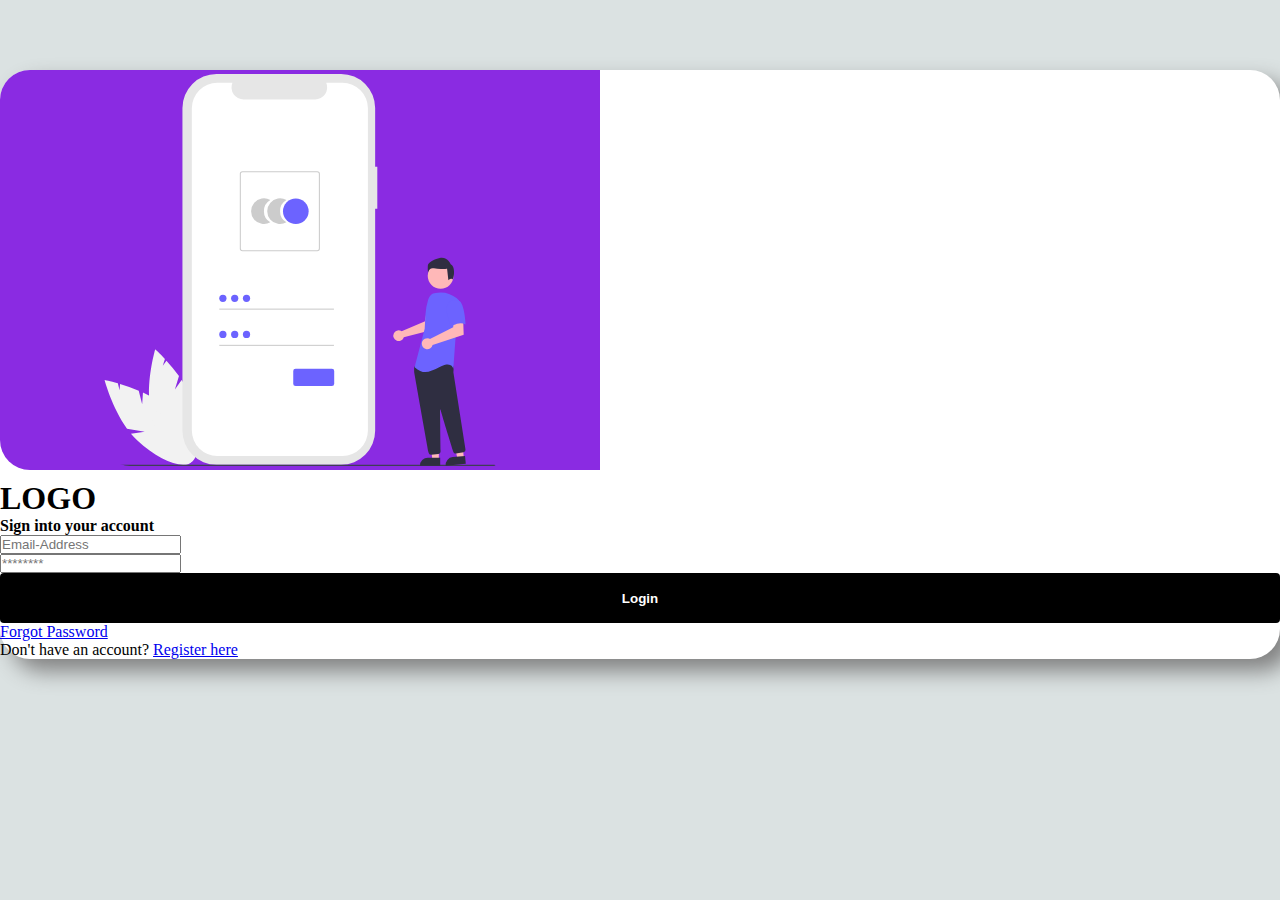
<file: logn.html>
<!doctype html>
<html lang="en">
  <head>
    <meta charset="utf-8">
    <meta name="viewport" content="width=device-width, initial-scale=1, shrink-to-fit=no">
    <link rel="stylesheet" href="https://cdn.jsdelivr.net/npm/bootstrap@4.5.3/dist/css/bootstrap.min.css" integrity="sha384-TX8t27EcRE3e/ihU7zmQxVncDAy5uIKz4rEkgIXeMed4M0jlfIDPvg6uqKI2xXr2" crossorigin="anonymous">
    <link rel="stylesheet" href="login.css">
    <title>Login</title>
  </head>

  <body>
      <!--My is margin top and bottom , Mx is margin left and right-->
    <section class="Form">
        <div class="container">
            <div class="row no-gutters">
                <div class="col-lg-5">
                    <!--IMAGE-->
                    <img src="images/phone.svg" width="400" height="400"/>
                </div>
                <!--Px for left and right  Pt for padding top-->
                <div class="col-lg-7 px-5 pt-5">
                    <!--Py for padding top and bottom-->
                    <h1 class="font-weight-bold py-4">LOGO</h1>
                    <h4>Sign into your account</h4>
                    <form>
                        <!--First row for emaile input-->
                        <div class="form-row">
                            <div class="col-lg-7">
                                <input type="email" class="form-control my-3 p-4" placeholder="Email-Address">
                            </div>
                        </div>
                        <!--Second row for password input-->
                        <div class="form-row">
                            <div class="col-lg-7">
                                <input type="password" class="form-control my-3 p-4" placeholder="********">
                            </div>
                        </div>
                        <!--Therd row for button-->
                        <div class="form-row">
                            <div class="col-lg-7">
                                <button type="button" class="btn1 mt-3 mb-5">Login</button>
                            </div>
                        </div>
                        <a href="#">Forgot Password</a>
                        <p class="print mb-5">Don't have an account? <a href="register.html">Register here</a></p>
                    </form>
                </div>
            </div>
        </div>
    </section>




    <script src="https://code.jquery.com/jquery-3.5.1.slim.min.js" integrity="sha384-DfXdz2htPH0lsSSs5nCTpuj/zy4C+OGpamoFVy38MVBnE+IbbVYUew+OrCXaRkfj" crossorigin="anonymous"></script>
  </body>
</html>
</file>
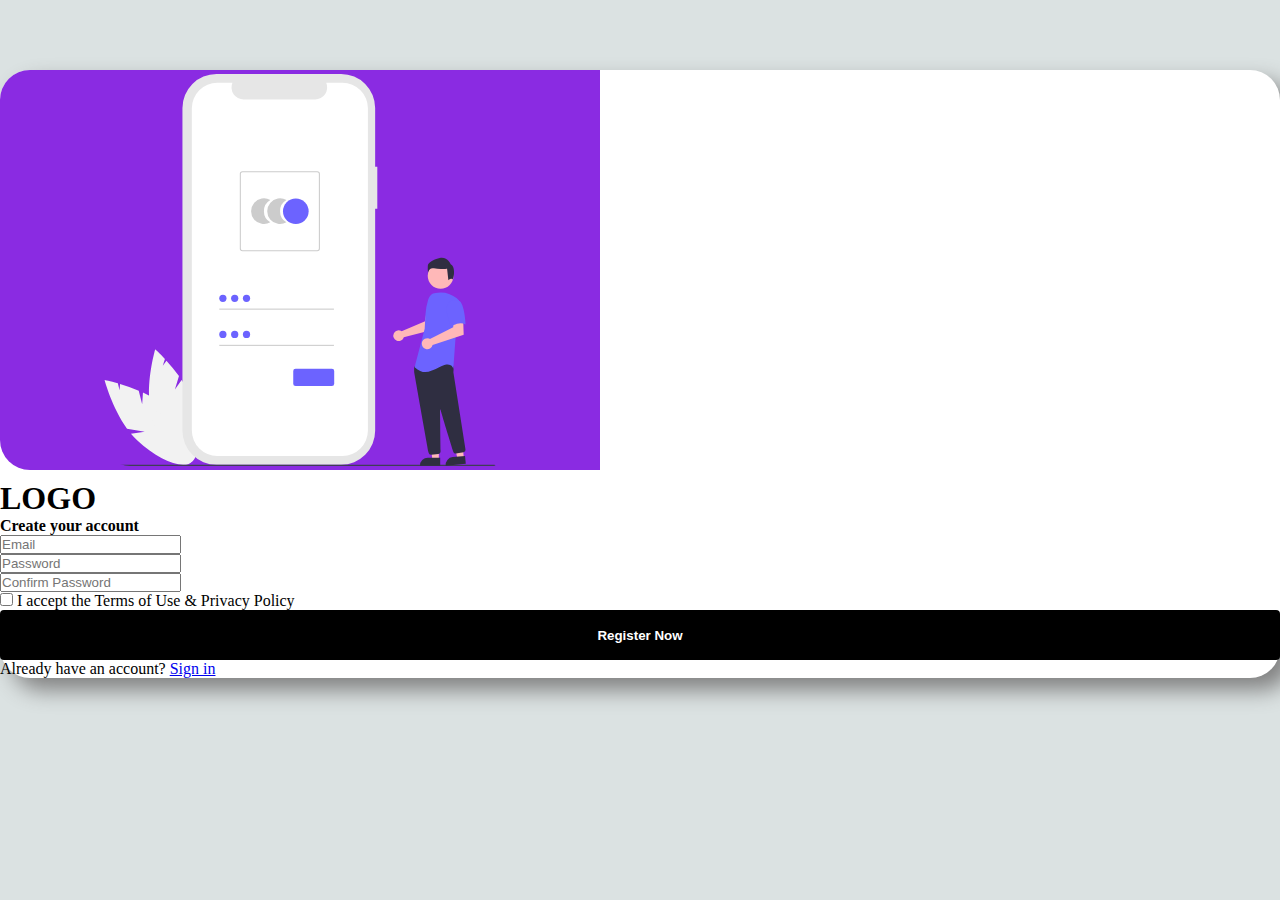
<file: register.html>
<!doctype html>
<html lang="en">
  <head>
    <meta charset="utf-8">
    <meta name="viewport" content="width=device-width, initial-scale=1, shrink-to-fit=no">
    <link rel="stylesheet" href="https://cdn.jsdelivr.net/npm/bootstrap@4.5.3/dist/css/bootstrap.min.css" integrity="sha384-TX8t27EcRE3e/ihU7zmQxVncDAy5uIKz4rEkgIXeMed4M0jlfIDPvg6uqKI2xXr2" crossorigin="anonymous">
    <link rel="stylesheet" href="login.css">
    <title>Register</title>
  </head>

  <body>
      <!--My is margin top and bottom , Mx is margin left and right-->
    <section class="Form">
        <div class="container">
            <div class="row no-gutters">
                <div class="col-lg-5">
                    <!--IMAGE-->
                    <img src="images/phone.svg" width="400" height="400"/>
                </div>
                <!--Px for left and right  Pt for padding top-->
                <div class="col-lg-7 px-5 pt-5">
                    <!--Py for padding top and bottom-->
                    <h1 class="font-weight-bold py-4">LOGO</h1>
                    <h4>Create your account</h4>
                    <form>
                        <!--First row for emaile input-->
                        <div class="form-row">
                            <div class="col-lg-7">
                                <input type="email" class="form-control my-3 p-4" placeholder="Email">
                            </div>
                        </div>
                        <!--Second row for password input-->
                        <div class="form-row">
                            <div class="col-lg-7">
                                <input type="password" class="form-control my-3 p-4" placeholder="Password">
                            </div>
                        </div>
                        <div class="form-row">
                            <div class="col-lg-7">
                                <input type="password" class="form-control my-3 p-4" placeholder="Confirm Password">
                            </div>
                        </div>
                        <!--Therd row for button-->
                        <input type="checkbox"> I accept the Terms of Use & Privacy Policy
                        <div class="form-row">
                            <div class="col-lg-7">
                                <button type="button" class="btn1 mt-3 mb-5">Register Now</button>
                            </div>
                        </div>
                        <p class="print mb-5">Already have an account? <a href="logn.html">Sign in</a></p>
                    </form>
                </div>
            </div>
        </div>
    </section>




    <script src="https://code.jquery.com/jquery-3.5.1.slim.min.js" integrity="sha384-DfXdz2htPH0lsSSs5nCTpuj/zy4C+OGpamoFVy38MVBnE+IbbVYUew+OrCXaRkfj" crossorigin="anonymous"></script>
  </body>
</html>
</file>
<file: login.css>
*
{
    padding: 0;
    margin: 0;
    box-sizing: border-box;
}

.Form
{
    margin-left: auto;
    margin-right: auto;
    margin-top: 5%;
    margin-bottom: 5%;
}

body
{
    background-color: rgb(219, 226, 226);
}

.row
{
    background-color: white;
    border-radius: 30px;
    box-shadow: 12px 12px 22px gray;
}

img
{
    border-top-left-radius: 30px;
    border-bottom-left-radius: 30px;
    padding: 4px;
    margin: 7px;
    display: block;
    margin-left: auto;
    margin-right: auto;
    margin-top: 70px;
    margin-bottom: 10px;
}

.col-lg-5
{
    width: 600px;
    background-color: blueviolet;
    border-top-left-radius: 30px;
    border-bottom-left-radius: 30px;
}

.btn1
{
    border: none;
    outline: none;
    height: 50px;
    width: 100%;
    background-color: black;
    color: white;
    border-radius: 4px;
    font-weight: bold;
}

.btn1:hover
{
    background-color: white;
    border: 1px solid;
    color: black;
}
</file>
